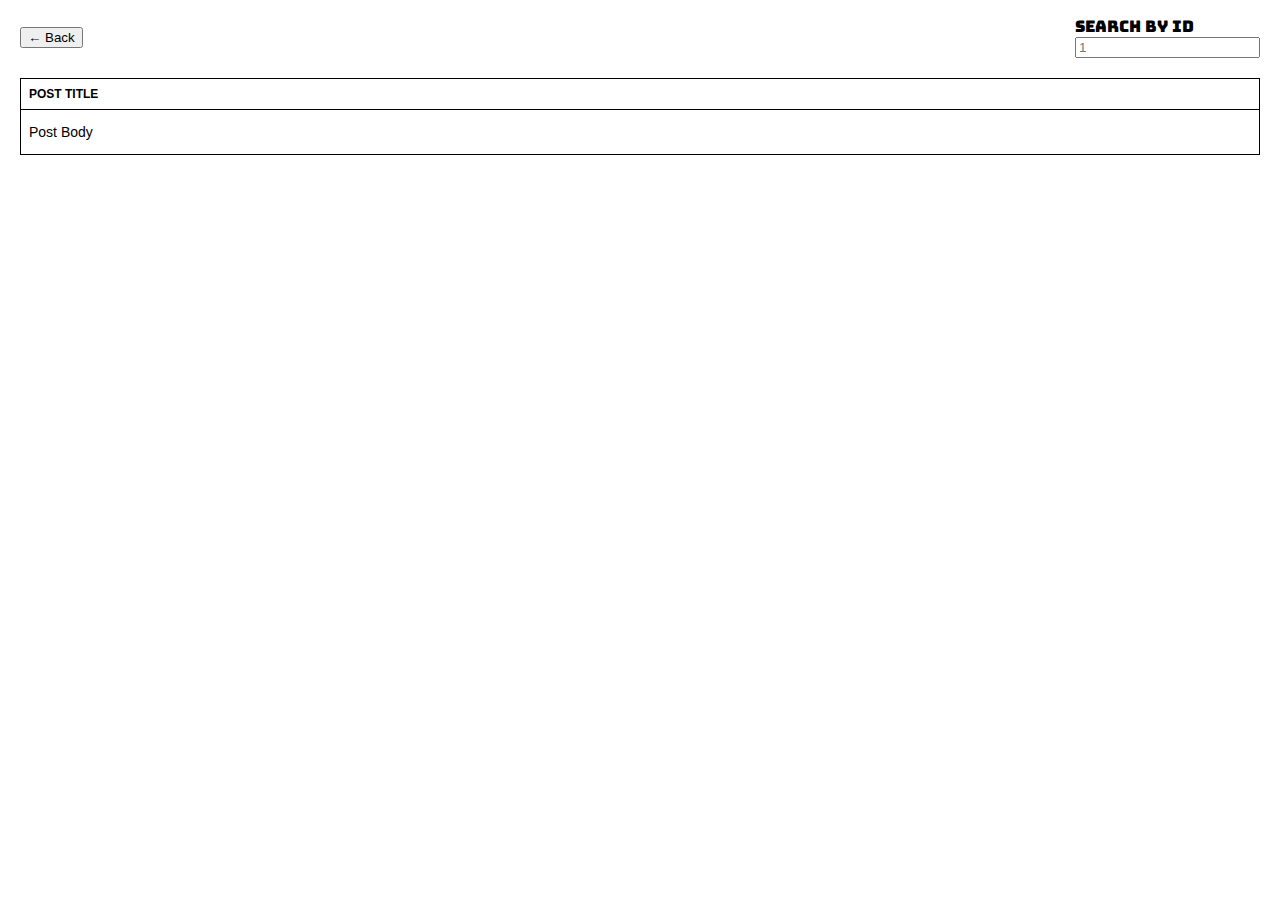
<file: user.html>
<!DOCTYPE html>
<html lang="en">

<head>
  <meta charset="UTF-8">
  <meta http-equiv="X-UA-Compatible" content="IE=edge">
  <meta name="viewport" content="width=device-width, initial-scale=1.0">
  <title>Document</title>
  <link rel="stylesheet" href="index.css">
</head>

<body>
  <div class="post__search">
    <a href="/index.html">
      <button>← Back</button>
    </a>
    <div class="post__search--container">
      <label class="post__search--label">
        Search by Id
      </label>
      <input type="text" placeholder="1" onchange="onSearchChange(event)">
    </div>
  </div>
  <div class="post-list">
    <div class="post">
      <div class="post__title">
        Post Title
      </div>
      <p class="post__body">
        Post Body
      </p>
    </div>
  </div>
</body>
<script src="user.js"></script>

</html>
</file>
<file: index.css>
@import url('https://fonts.googleapis.com/css2?family=Bungee&display=swap');

.bungee-regular {
  font-family: "Bungee", sans-serif;
  font-weight: 400;
  font-style: normal;
}


a {
  text-decoration: none;
  color: inherit;
  font-weight: 600;
}

a:hover {
  text-decoration: none;
  color: inherit;
}

body {
  margin: 0;
  padding: 0;
  box-sizing: border-box;
  background-color: #ffffff;
  font-family: "bungee", sans-serif;
}

nav {
  height: 50px;
  display: flex;
  align-items: center;
  justify-content:flex-end;
  padding: 0 8px;
  background-color: #74bb9a;
  box-shadow: 0 2px 4px rgba(0, 0, 0, 0.1);
  opacity: 0.95;
  font-family: "Arial", sans-serif;
}

.user-card__container {
  font-family: "Arial", sans-serif;
}
.header__logo {
  position: absolute;
  top: 50%;
  left: 50%;
  transform: translate(-50%, -50%);
  width: 100%;
  height: auto;
  opacity: 0.9; /* beer photo */
  z-index: 1;
  pointer-events: none;
}


.header__container {
  position: relative;
  display: flex;
  justify-content: space-around;
  align-items: center;
  flex-direction: column;
  padding: 20px;
  min-height: 450px;
  background-color: #25382f;
  overflow: hidden;
}

.header__container.background {
  position: absolute;
  inset: 0;
  z-index: 0;
  background-size: cover;
  background-position: center;
  background-repeat: no-repeat;
  color: #fff;
} 

.header__title {
  position: relative;
  z-index: 3;
  margin: 0;
  font-size: 115px;
  font-weight: 700;
  color: #e8edef;
  text-align: center;
  text-shadow: 0 2px 6px rgba(0, 0, 0, 0.900);
  padding: 0;
  font-family: "Bungee", sans-serif;
}

.beer-icon {
  margin: 0 8px;
  color: #f6c85f;
  font-size: 0.9em;
  transform: translateY(4px);
  transition: transform .15s ease, color .15s ease;
}
.beer-icon:hover {
  color: #ffd966;
  transform: translateY(0) scale(1.06);
  cursor: default;
} 

.header__subtitle {
  position: relative;
  z-index: 3;
  margin: 0;
  font-size: 125px;
  font-weight: 700;
  color: #4d79b2;
  text-align: center;
  text-shadow: 0 2px 6px rgba(0,0,0,0.900);
  padding: 0 20px;
  text-decoration: dotted underline #ffffff31;
  font-family: "Arial", sans-serif;
}

.header__subtitle--title {
  position: relative;
  margin: 20px 0 0 0;
  z-index: 4;
  font-size: 24px;
  font-weight: 500;
  color: #ffffff;
  text-align: center;
  padding: 0 20px;
  opacity: 0.9;
  font-family: "Bungee", sans-serif;
}

.subtitle__tag--line {
  padding: 50px;
  display: flex;
  justify-content: center;
  align-items: center;
}



li {
  list-style-type: none;
  padding-left: 16px;
  display: flex;
  align-items: center;
}

.btn-contact {
    display: flex;
    cursor: pointer;
    max-height: 24px;
    padding: 12px 40px;
    align-items: center;
    border: 2px #5d3eff;
    border-radius: 50px;
    background-color: #2763ef;
    color: #f7eef1!important;
    font-size: 14px;
    font-weight: 600;
    letter-spacing: 2px;
    text-transform: uppercase;
    transition: all .35s ease
}

a.btn-contact:hover {
    background-color: #0d05ee;
    color: #fff!important
}

.container {
  margin: 0 auto;
  padding: 0;
  width: 100%;
  max-width: 1200px;
}

p {
  font-size: 14px;
  word-break: break-word;
}

.hidden {
  display: none;
}


/* USER LIST & CARDS */


.user-list {
  width: auto;
  display: flex;
  flex-wrap: wrap;
}

.user {
  width: 50%;
}

.user-card {
  background-color: #fff;
  box-shadow: 0 4px 8px 0 rgba(0,0,0,0.2);
  margin: 10px;
  transition: 0.3s;
  cursor: pointer;
  border-radius: 10px;
}

.user-card:hover {
  box-shadow: 0 8px 16px 0 rgba(0,0,0,0.2);
}

.user-card__container {
  padding: 2px 16px;
}

.post-card {
  background-color: #fff;
  margin: 10px;
  box-shadow: 0 4px 8px 0 rgba(0,0,0,0.2);
  transition: 0.3s;
  border-radius: 10px;
}

.post-card:hover {
  box-shadow: 0 8px 16px 0 rgba(0,0,0,0.2);
}

.post-card__container {
  padding: 2px 16px;
}

.back-btn {
  color: #fff;
  background-color: black;
  border: none;
  border-radius: 10px;
  padding: 10px 20px;
  font-size: 20px;
  font-weight: 600;
  cursor: pointer;
}

.post {
  border: 1px solid black;
  background-color: white;
  margin: 20px;
}

.post-list {
  display: flex;
  flex-direction: column;
  font-family: "Arial", sans-serif;
}

.post__title {
  font-size: 12px;
  font-weight: bold;
  text-transform: uppercase;
  border-bottom: 1px solid rgb(0, 0, 0);
  padding: 8px;
}

.post__body {
  padding: 0 8px;
}

.post__search {
  margin-top: 16px;
  display: flex;
  justify-content: space-between;
  align-items: center;
  padding: 0 20px;
}

.post__search--container {
  display: flex;
  flex-direction: column;
}

.post__search--label {
  padding-right: 8px;
}

/* 

SEARCH BAR

*/

.search-btn {
  background-color: #4c9daf; 
  border: none;
  color: white;
  padding: 10px 24px;
  text-align: center;
  text-decoration: none;
  display: inline-block;
  font-size: 16px;
  margin-left: 10px;
  border-radius: 50px;
  cursor: pointer;
}

.search-btn:hover {
  background-color: #74d7ef; 
}

.search {
  margin-top: 48px;
  margin-bottom: 100px;
  display: flex;
  justify-content: center;
  width: 100%;
}

.search-hint {
  margin: 8px auto 32px;
  text-align: center;
  color: #6f6f6f;
  font-size: 14px;
  font-weight: 500;
  letter-spacing: 0.2px;
  text-transform: none;
}

.search--box {
  position: relative;
  width: min(680px, 92%);
  display: flex;
  align-items: center;
  background: #ffffff;
  border-radius: 999px;
  box-shadow: 0 1px 6px rgba(32,33,36,0.08);
  padding: 8px 12px;;
  border: 1px solid rgba(0,0,0,0.08);
}

.search--box:focus-within {
  box-shadow: 0 8px 24px rgba(32,33,36,0.12);
  border-color: rgba(32,33,36,0.12);
}

.search-symbol {
  display: inline-flex;
  align-items: center;
  justify-content: center;
  flex: 0 0 20px;
  margin-right: 12px;
  color: #6f6f6f; /* color for font icons */
  font-size: 18px; /* size for the <i> icon */
  width: 20px;
  height: 20px;
  line-height: 1;
  cursor: pointer;
  transition: color .12s ease, transform .12s ease;
}
.search-symbol:hover {
  color: #357a8c;
  transform: scale(1.05);
} 

/* If an inline SVG exists, make it inherit color */
.search-symbol svg {
  width: 20px;
  height: 20px;
  fill: currentColor;
}

.search-input {
  border: none;
  outline: none;
  flex: 1;
  font-size: 16px;
  padding: 8px 6px;
  background: transparent;
}

.search-clear {
  background: transparent;
  border: none;
  font-size: 18px;
  cursor: pointer;
  color: #6f6f6f;
  display: none;
  padding: 0 6px;
}

.search-suggestions {
  position: absolute;
  top: calc(100% + 10px);
  left: 0;
  right: 0;
  background: #fff;
  border-radius: 8px;
  box-shadow: 0 8px 24px rgba(32,33,36,0.12);
  max-height: 220px;
  overflow: auto;
  z-index: 20;
  padding: 0;
  margin: 0;
  list-style: none;
}

.search-suggestions li {
  padding: 10px 14px;
  cursor: pointer;
  border-bottom: 1px solid #f1f3f4;
  font-size: 15px;
}

.search-suggestions li .muted {
  color: #666;
  font-weight: 400;
  font-size: 13px;
  margin-left: 6px;
}

.search-suggestions li:hover,
.search-suggestions li.active {
  background: #f1f3f4;
}

@media (max-width: 520px) {
  .header__title { font-size: 48px; }
  .search--box { width: calc(100% - 40px); }
}
</file>
